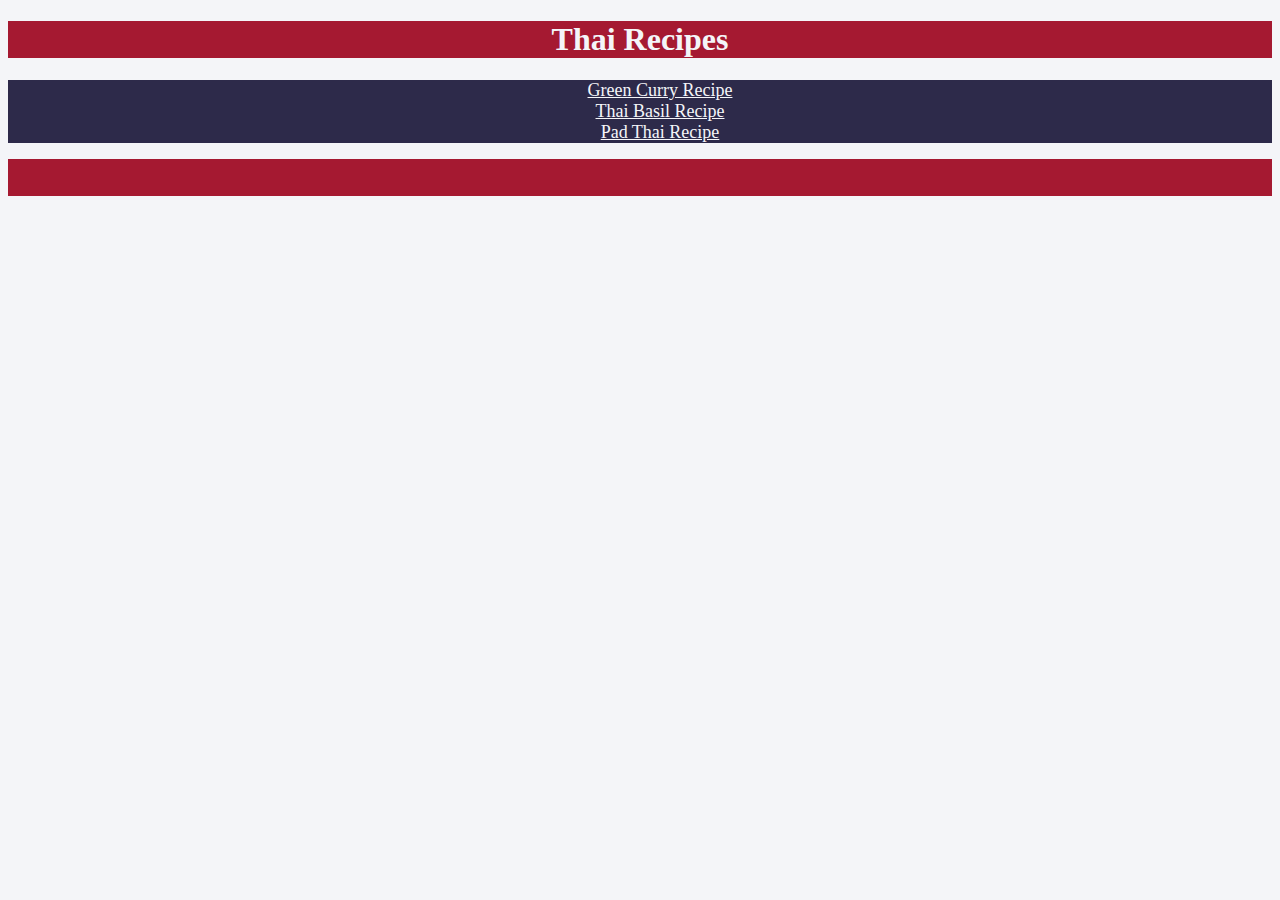
<file: index.html>
<!DOCTYPE html>
<html lang="en">
<head>
  <meta charset="UTF-8">
  <meta name="viewport" content="width=device-width, initial-scale=1.0">
  <link rel="stylesheet" href="style.css">
  <title>Thai Recipes</title>
</head>
<body>
  <h1>Thai Recipes</h1>
  <span></span>
  <div id="navigation">
  <ul>
  <li><a href="recipes/greenCurry.html">Green Curry Recipe</a></li>
  <li><a href="recipes/thaiBasil.html">Thai Basil Recipe</a></li>
  <li><a href="recipes/padThai.html">Pad Thai Recipe</li>
  </ul>
</div>
<span></span>
<div id="bottom"> </div>
</body>
</html>
</file>
<file: style.css>
* {
  background-color: #F4F5F8;
  font-family: Tahoma ;
}

h1 {
  text-align: center;
  align-items: center;
  background-color: #A51931;
  color: #F4F5F8;
}

span {
  background-color: #F4F5F8;
  height: 20px;
}
ul, li {
  background-color: #2D2A4A;
  color: #F4F5F8;
  text-align: center;
  align-items: center;
  list-style-type: none;

}

#navigation a:link {
  background-color: #2D2A4A;
  color: #F4F5F8;
  
  font-size: large;
}
#navigation a:visited{
  background-color: #2D2A4A;
  color: #F4F5F8;
  
  font-size: large;
}

#bottom {
  background-color: #A51931;
  height: 37px;
}

.ingredients, .steps {
  background-color: #F4F5F8;
  color: #2D2A4A;
}
.ingredients > li, .steps > li {
  background-color: #F4F5F8;
  list-style-type: disc;
  align-items: center;
  color: #2D2A4A;
}
h2 {
  background-color: #2D2A4A;
  color: #F4F5F8;
}
a.home {
  align-items: center;
  text-align: center;
  text-decoration: none;
  padding-left: 47%;
  color: #2D2A4A;
}
a.home:visited {
  color:#2D2A4A
}

img {
  width:400px;
  height: 400px;
  object-fit: cover;
}
ol { 
    padding-left: 0px;
}
</file>
